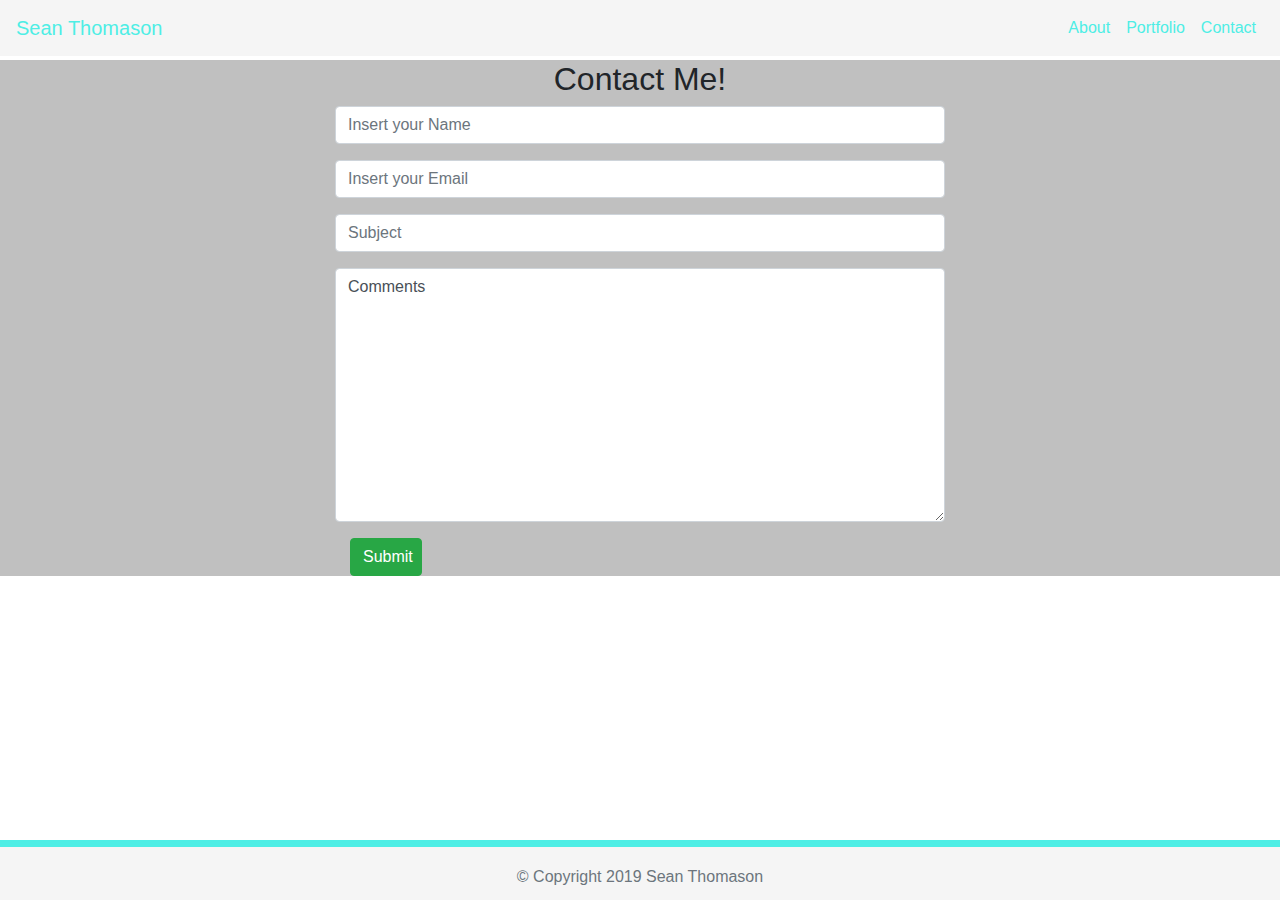
<file: contact.html>
<!DOCTYPE html>
<html lang="en-us">

<head>

    <meta charset="UTF-8">
    <title>About me</title>
    <meta name="viewport" content="width=device-width, initial-scale=1" />

    <link rel="stylesheet" href="https://maxcdn.bootstrapcdn.com/bootstrap/4.0.0/css/bootstrap.min.css">
    <script src="https://code.jquery.com/jquery-3.3.1.slim.min.js"
        integrity="sha384-q8i/X+965DzO0rT7abK41JStQIAqVgRVzpbzo5smXKp4YfRvH+8abtTE1Pi6jizo"
        crossorigin="anonymous"></script>
    <script src="https://cdnjs.cloudflare.com/ajax/libs/popper.js/1.14.7/umd/popper.min.js"
        integrity="sha384-UO2eT0CpHqdSJQ6hJty5KVphtPhzWj9WO1clHTMGa3JDZwrnQq4sF86dIHNDz0W1"
        crossorigin="anonymous"></script>
    <script src="https://stackpath.bootstrapcdn.com/bootstrap/4.3.1/js/bootstrap.min.js"
        integrity="sha384-JjSmVgyd0p3pXB1rRibZUAYoIIy6OrQ6VrjIEaFf/nJGzIxFDsf4x0xIM+B07jRM"
        crossorigin="anonymous"></script>

    <link rel="stylesheet" href="style.css">
</head>

<body>



    <nav class="mb-1 navbar navbar-expand-lg navbar-dark info-color">
        <a class="navbar-brand" href="#" style="color: #4eeee5">Sean Thomason</a>
        <button class="navbar-toggler" type="button" data-toggle="collapse" data-target="#navbarSupportedContent-4"
            aria-controls="navbarSupportedContent-4" aria-expanded="false" aria-label="Toggle navigation">
            <span class="navbar-toggler-icon"></span>
        </button>
        <div class="collapse navbar-collapse" id="navbarSupportedContent-4">
            <ul class="navbar-nav ml-auto">
                <li class="nav-item active">
                    <a class="nav-link" href="index.html" style="color: #4eeee5">
                        <i class="nav-item"></i> About
                        <span class="sr-only">(current)</span>
                    </a>
                </li>
                <li class="nav-item">
                    <a class="nav-link" href="portfolio.html" style="color: #4eeee5">
                        <i class="nav-item"></i> Portfolio</a>
                </li>
                <li class="nav-item">
                    <a class="nav-link" href="contact.html" style="color: #4eeee5">
                        <i class="nav-item"></i> Contact</a>
                </li>
    </nav>


    <section id="contact" style="background: silver;">
        <div class="page-header">
            <h2 class="text-center">Contact Me!</h2>
        </div>
        <form class="col-md-6 offset-md-3">
            <div class="form-group">
                <input class="form-control" placeholder="Insert your Name" type="text">
            </div>
            <div class="form-group">
                <input class="form-control" placeholder="Insert your Email" type="email">
            </div>
            <div class="form-group">
                <input class="form-control" placeholder="Subject" type="text">
            </div>
            <div class="form-group">
                <textarea class="form-control" rows="10">Comments</textarea>
            </div>
            <div class="form-group, col-md-2">
                <input class="btn btn-success btn-block" type="submit">
            </div>
        </form>
    </section>

    <footer class="page-footer justify-content-center clearfix">
        <div class="container text-center navbar-fixed-bottom">
            <span class="text-muted">&copy; Copyright 2019 Sean Thomason</span>
        </div>
    </footer>
</body>

</html>
</file>
<file: style.css>
.body{
    margin-bottom: 60px;
}
p{
    font-family: 'Mansalva', cursive;
}
.navbar{
    background-color: #f5f5f5;
}
.portfolio{
  padding-left: 65px;
}
.Sean-name {
	background: #4aaaa5;
	height: 80px;
	margin: auto;
	padding: 8px 20px 8px 20px;
	
	color: #ffffff;
	font-weight: bold;
	font-size: 1.5em;
	font-family: 'Georgia', Times, 'Times New Roman', serif;
	text-align: center;

}

.Sean-Block {
	background: #ffffff;
	margin: auto;
	color: #777777;
	font-size: 1em;
	font-family: 'Arial', 'Helvetica Neue', Helvetica, sans-serif;
	text-align: right;
}
.page-footer {
    position: fixed;
    bottom: 0;
    width: 100%;
    height: 60px; 
    line-height: 20px; 
    background-color: #f5f5f5;
    border-top: 7px solid #4eeee5;
    overflow: hidden;
  }
.card-body{
    padding-bottom: 100px;
}
.container{
    padding: 20px;
}
.container-fluid {
  padding-left: 5%;
  padding-right: 5%;
}

#main-container {
    padding-top: 75px;
    padding-bottom: 75px;
    min-height: calc(100vh - 70px);

  }
.work {
    position: relative;
    float: left;
    width: 274px;
    margin: 20px 40px 25px;
    overflow: auto;
  }
  
.work img {
    width: 100%;
    border: 0 none;
    opacity: 0.8;
  }
  
.work h3 {
    position: absolute;
    bottom: 20px;
    width: 100%;
    padding: 15px;
    margin-bottom: 0;
    font-weight: 300;
    line-height: 30px;
    color: #ffffff;
    text-align: center;
    background: #4aaaa5;
    border-bottom: 0;
  }

  .product {
    width: 210px;
    height: 140px;
    margin: 25px;
    float: left;
    
  }
  
  .image-formatter {
    width: 100%;
    height: 100%;
    position: relative;
    top: -10px;
  }
  
  .product-label {
    position: relative;
    margin: 0;
    top: 100px;
    width: 100%;
    padding: 5px 0;
    font-size: 10px;
    background-color: #4C7684;
    z-index: 2;
    text-align: center;
    color: #fff;
  }
  
  .center {
    text-align: center;
  }
</file>
